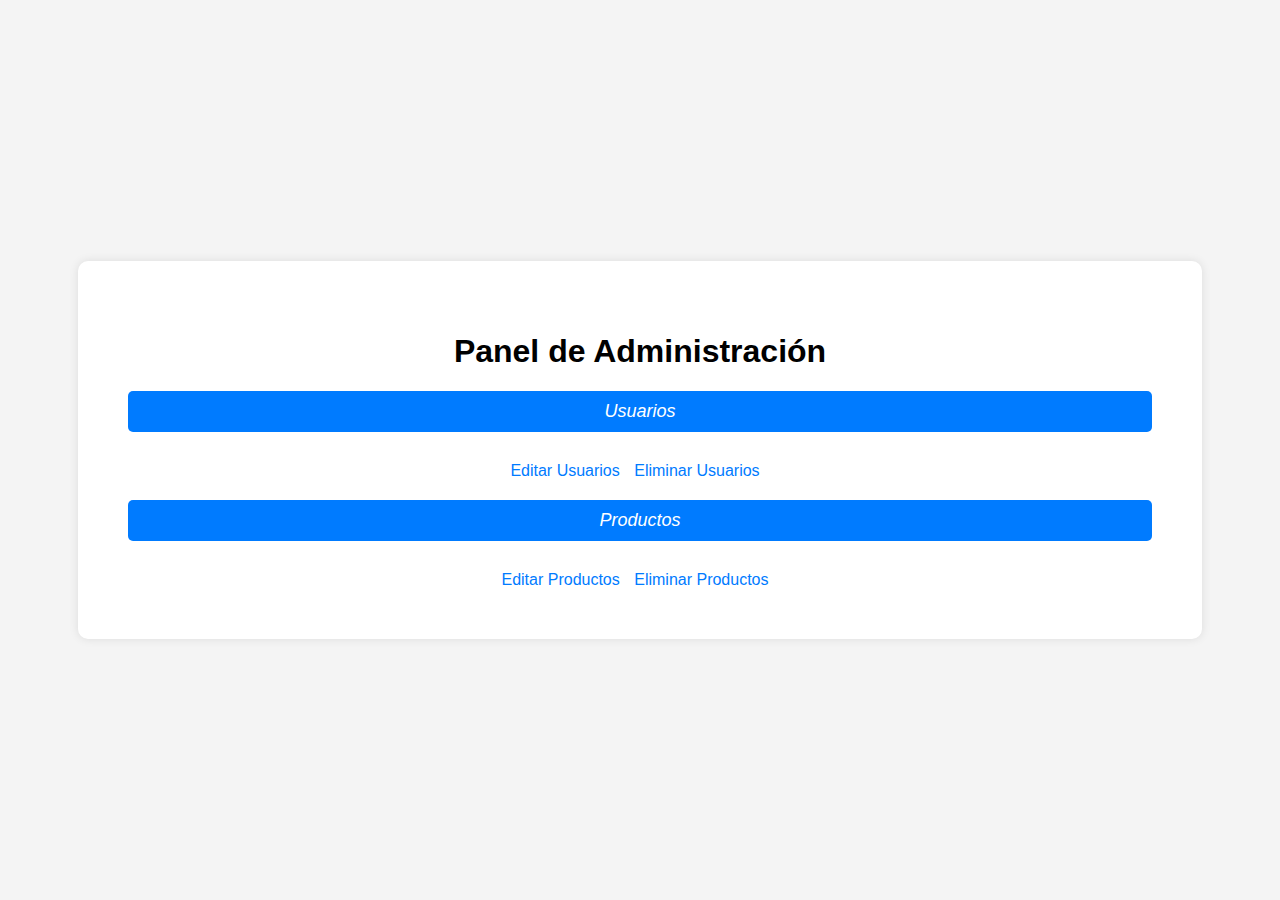
<file: templates/admin.html>
<!DOCTYPE html>
<html lang="en">
<head>
    <meta charset="UTF-8">
    <title>Panel de Administración</title>
    <style>
        body {
            font-family: Arial, sans-serif;
            display: flex;
            justify-content: center;
            align-items: center;
            height: 100vh;
            margin: 0;
            background-color: #f4f4f4;
        }
        .container {
            text-align: center;
            background: white;
            padding: 50px;
            border-radius: 10px;
            box-shadow: 0 0 10px rgba(0, 0, 0, 0.1);
            width: 80%;
        }
        .button {
            display: block;
            margin: 20px auto;
            padding: 10px 20px;
            text-decoration: none;
            color: white;
            background-color: #007bff;
            border-radius: 5px;
            font-size: 18px;
            transition: background-color 0.3s ease;
        }
        .button:hover {
            background-color: #0056b3;
        }
        .edit-section {
            margin-top: 30px;
        }
        .edit-section a {
            display: inline-block;
            margin-right: 10px;
            color: #007bff;
            text-decoration: none;
        }
        .edit-section a:hover {
            text-decoration: underline;
        }
    </style>
</head>
<body>
    <div class="container">
        <h1>Panel de Administración</h1>
        <i class="button">Usuarios</i>
        <div class="edit-section">
            <a href="/editar-cliente" class="edit-link">Editar Usuarios</a>
            <a href="/eliminar-cliente" class="edit-link">Eliminar Usuarios</a>
        </div>

        <i class="button">Productos</i>
        <div class="edit-section">
            <a href="/editar-producto" class="edit-link">Editar Productos</a>
            <a href="/eliminar-producto" class="edit-link">Eliminar Productos</a>
        </div>
    </div>
</body>
</html>
</file>
